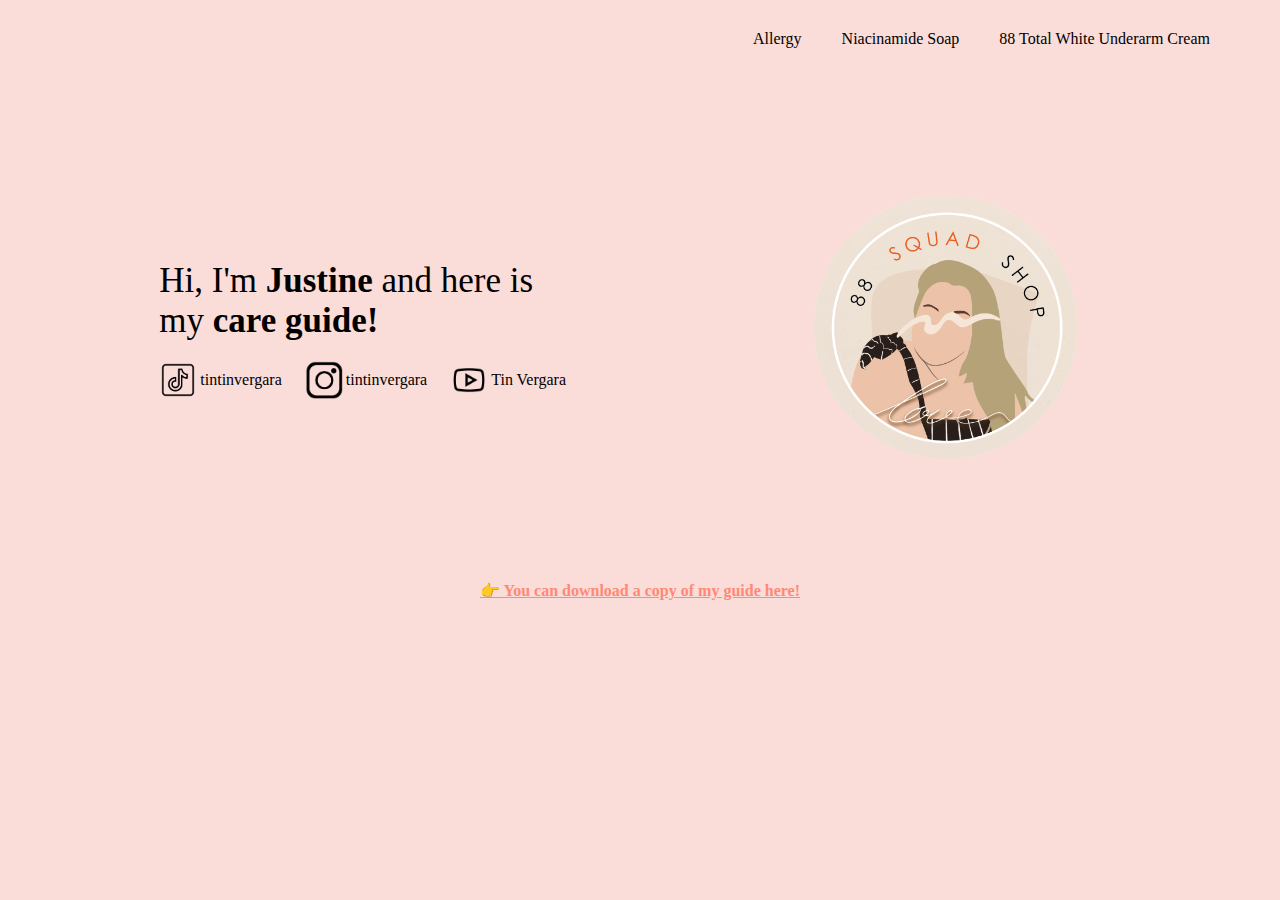
<file: justine/index.html>
<!DOCTYPE html>
<html lang="en">
<head>
    <link rel='stylesheet' href="styles.css">
    <meta charset="UTF-8">
    <meta http-equiv="X-UA-Compatible" content="IE=edge">
    <meta name="viewport" content="width=device-width, initial-scale=1.0">
    <title>Justine's Care Guide</title>
</head>
<body>
    <nav>
        <ul class='nav-list'>
            <li><a class='nav-link' href="allergy.html">Allergy</a></li>
            <li><a class='nav-link' href="soap.html">Niacinamide Soap</a></li>
            <li><a class='nav-link' href="cream.html">88 Total White Underarm Cream</a></li>
        </ul>
        <div class='hamburger'>
            <span class='bar'></span>
            <span class='bar'></span>
            <span class='bar'></span>
        </div>
    </nav>
    <main>
        <section class='info'>
            <div class='phone-lang'>
                <img src='justine.png' alt='picture of justine'>
            </div>
            <div class='first'>
                <p>Hi, I'm <b>Justine</b> and here is <br>my <b>care guide!</b></p>
                  <div class='socials'>  
                        <div class='tiktok'>
                            <img src='tiktok.png'>
                            <a href='https://www.tiktok.com/search?q=tintinvergara&t=1630604782368'><p>tintinvergara</p></a>
                        </div>
                        <div class='insta'>
                            <img src='insta.png'>
                            <a href='https://www.instagram.com/tintinvergara/'><p>tintinvergara</p></a>
                        </div>
                        <div class='youtube'>
                            <img src='youtube.png'>
                            <a href='https://www.youtube.com/c/TinVergara'><p>Tin Vergara</p></a>
                        </div>
                  </div>
            </div>

            <div class='second'>
                <img class='justine-pic' src='justine.png' alt='this is a photo of justine vergara'>
            </div>
        </section>

        <section class='footer'>
            <a href="https://bit.ly/JustineCareGuide"> 👉 You can download a copy of my guide here!</a>
        </section>
    </main>
    <script src='index.js'></script>
</body>
</html>
</file>
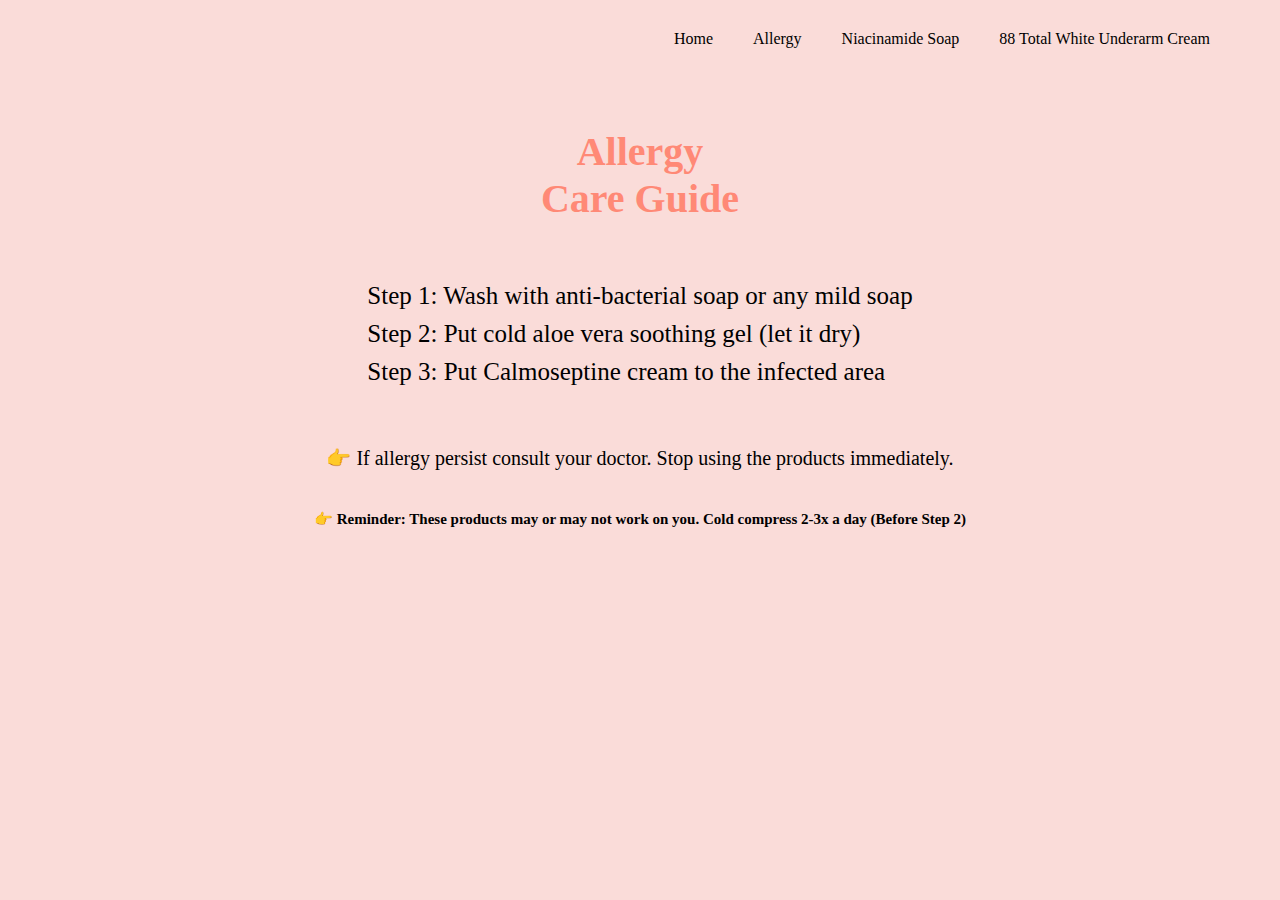
<file: justine/allergy.html>
<!DOCTYPE html>
<html lang="en">
<head>
    <link rel='stylesheet' href="styles.css">
    <meta charset="UTF-8">
    <meta http-equiv="X-UA-Compatible" content="IE=edge">
    <meta name="viewport" content="width=device-width, initial-scale=1.0">
    <title>Allergy: Care Guide</title>
</head>
<body>
    <nav>
        <ul class='nav-list'>
            <li><a class='nav-link' href="index.html">Home</a></li>
            <li><a class='nav-link' href="allergy.html">Allergy</a></li>
            <li><a class='nav-link' href="soap.html">Niacinamide Soap</a></li>
            <li><a class='nav-link' href="cream.html">88 Total White Underarm Cream</a></li>
        </ul>
        <div class='hamburger'>
            <span class='bar'></span>
            <span class='bar'></span>
            <span class='bar'></span>
        </div>
    </nav>
    <main>
        <div class='title'>
            <h1>Allergy</h1>
            <h2>Care Guide</h2>
        </div>

        <div class='steps1'>
            <ul>
                <li>Step 1: Wash with anti-bacterial soap or any mild soap</li>
                <li>Step 2: Put cold aloe vera soothing gel (let it dry)</li>
                <li>Step 3: Put Calmoseptine cream to the infected area</li>
            </ul>
        </div>

        <div class='note1'>
            <p>👉 If allergy persist consult your doctor. Stop using the products immediately.</p>
        </div>

        <div class='reminder1'>
            <p>👉 Reminder: These products may or may not work on you.
            Cold compress 2-3x a day (Before Step 2)</p>
        </div>

    </main>
<script src='index.js'></script>
</body>
</html>
</file>
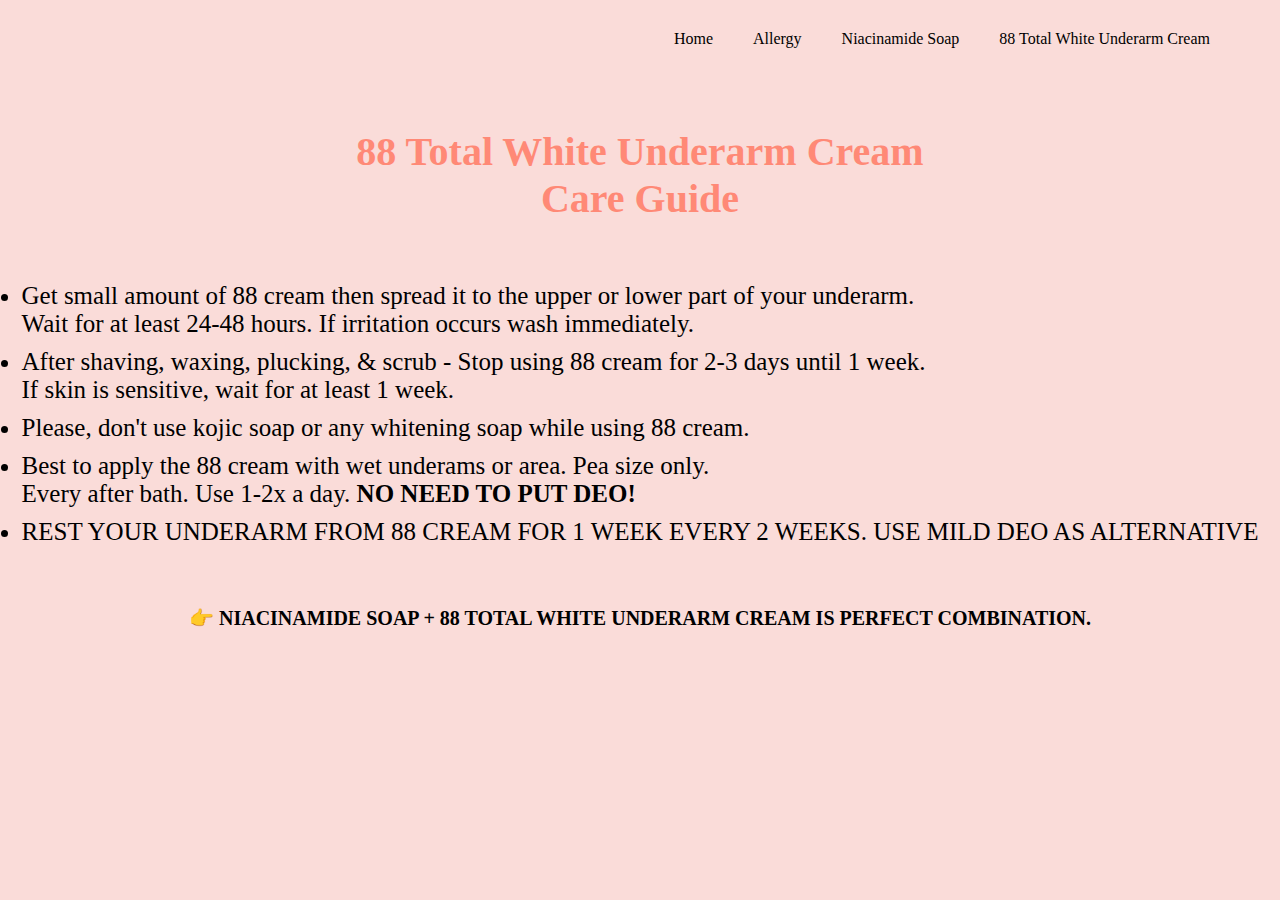
<file: justine/cream.html>
<!DOCTYPE html>
<html lang="en">
<head>
    <link rel='stylesheet' href="styles.css">
    <meta charset="UTF-8">
    <meta http-equiv="X-UA-Compatible" content="IE=edge">
    <meta name="viewport" content="width=device-width, initial-scale=1.0">
    <title>88 Total White Underarm Cream: Care Guide</title>
</head>
<body>
    <nav>
        <ul class='nav-list'>
            <li><a class='nav-link' href="index.html">Home</a></li>
            <li><a class='nav-link' href="allergy.html">Allergy</a></li>
            <li><a class='nav-link' href="soap.html">Niacinamide Soap</a></li>
            <li><a class='nav-link' href="cream.html">88 Total White Underarm Cream</a></li>
        </ul>
        <div class='hamburger'>
            <span class='bar'></span>
            <span class='bar'></span>
            <span class='bar'></span>
        </div>
    </nav>
    <main>
        <div class='title2'>
            <h1>88 Total White Underarm Cream</h1>
            <h2>Care Guide</h2>
        </div>

        <div class='steps2'>
            <ul>
                <li>Get small amount of 88 cream then spread it to the upper or lower part of your underarm.<br>
                Wait for at least 24-48 hours. If irritation occurs wash immediately.</li>
                <li>After shaving, waxing, plucking, & scrub - Stop using 88 cream for 2-3 days until 1 week. <br>
                If skin is sensitive, wait for at least 1 week.</li>
                <li>Please, don't use kojic soap or any whitening soap while using 88 cream.</li>
                <li>Best to apply the 88 cream with wet underams or area. Pea size only. <br>
                Every after bath. Use 1-2x a day.<b> NO NEED TO PUT DEO!</b></li>
                <li>REST YOUR UNDERARM FROM 88 CREAM FOR 1 WEEK EVERY 2 WEEKS. USE MILD DEO AS ALTERNATIVE</li>
            </ul>
        </div>

        <div class='note2'>
            <p><b>👉 NIACINAMIDE SOAP + 88 TOTAL WHITE UNDERARM CREAM IS PERFECT COMBINATION.</b></p>
        </div>

        

    </main>
<script src='index.js'></script>
</body>
</html>
</file>
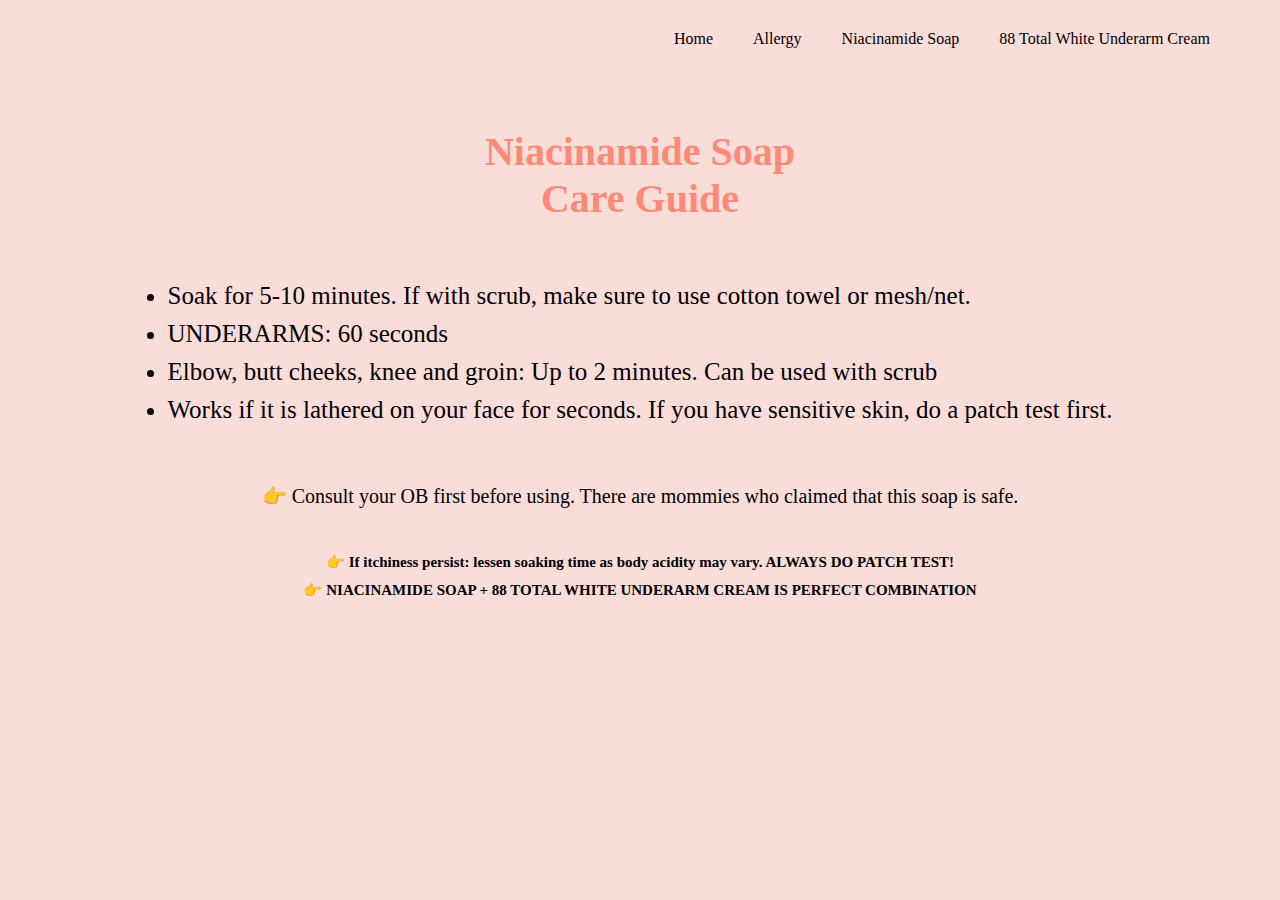
<file: justine/soap.html>
<!DOCTYPE html>
<html lang="en">
<head>
    <link rel='stylesheet' href="styles.css">
    <meta charset="UTF-8">
    <meta http-equiv="X-UA-Compatible" content="IE=edge">
    <meta name="viewport" content="width=device-width, initial-scale=1.0">
    <title>Niacinamide Soap: Care Guide</title>
</head>
<body>
    <nav>
        <ul class='nav-list'>
            <li><a class='nav-link' href="index.html">Home</a></li>
            <li><a class='nav-link' href="allergy.html">Allergy</a></li>
            <li><a class='nav-link' href="soap.html">Niacinamide Soap</a></li>
            <li><a class='nav-link' href="cream.html">88 Total White Underarm Cream</a></li>
        </ul>
        <div class='hamburger'>
            <span class='bar'></span>
            <span class='bar'></span>
            <span class='bar'></span>
        </div>
    </nav>
    <main>
        <div class='title'>
            <h1>Niacinamide Soap</h1>
            <h2>Care Guide</h2>
        </div>

        <div class='steps2'>
            <ul>
                <li>Soak for 5-10 minutes. If with scrub, make sure to use cotton towel or mesh/net.</li>
                <li>UNDERARMS: 60 seconds</li>
                <li>Elbow, butt cheeks, knee and groin: Up to 2 minutes. Can be used with scrub</li>
                <li>Works if it is lathered on your face for seconds. If you have sensitive skin, do a patch test first.</li>
            </ul>
        </div>

        <div class='note2'>
            <p>👉 Consult your OB first before using. There are mommies who claimed that this soap is safe.</p>
        </div>

        <div class='reminder2'>
            <p>👉 If itchiness persist: lessen soaking time as body acidity may vary. ALWAYS DO PATCH TEST!</p>
            <p>👉 NIACINAMIDE SOAP + 88 TOTAL WHITE UNDERARM CREAM IS PERFECT COMBINATION</p>
        </div>

    </main>
<script src='index.js'></script>
</body>
</html>
</file>
<file: justine/styles.css>
* {
    padding: 0;
    margin: 0;
    background-color: #FADCD9;
}

.phone-lang {
    display: none;
}

.phone-lang > img {
    display: none;
}

.bar {
    display: block;
    width: 25px;
    height: 3px;
    transition: all 0.3s ease-in-out;
    background-color: #101010;
    margin: 5px;
}

main {
    animation: transitionIn 1.7s
}

.hamburger {
    display: none;
}

.footer {
    display: flex;
    align-items: center;
    justify-content: center;
}

.footer > a {
    color: #FF8976;
    font-weight: bold;
}


.info {
    display: flex;
    justify-content: space-around;
    align-items: center;
    padding: 5% 5%;
}

.justine-pic {
    border-radius: 50%;
    width: 351px;
    height: 351px;
}

.first {
    padding: 10px;
}

.first > p{
    font-size: 35px;
}

.second {
    padding: 10px;
    
}

.nav-list {
    list-style: none;
    display: flex;
    justify-content: flex-end;
    padding: 30px 50px;
}

.nav-list > li {
    margin: 0 20px;
}

.nav-list > li > a {
    text-decoration: none;
    color: black;
    font-weight:500;
}

.nav-list > li > a:hover {
    opacity: 45%;
}

.tiktok, .insta, .youtube {
    display: flex;
    align-items: center;
}

.tiktok > a, .insta > a, .youtube > a {
    text-decoration: none;
    color: black;
    margin: 0 3px;
}

.socials {
    display: flex;
    margin-top: 20px;
}

.tiktok {
    margin: 0 10px 0 0;
}
.insta, .youtube {
    margin: 0 10px;
}

.tiktok > img {
    width: 38px;
    height: 38px;
}

.insta > img {
    width: 38px;
    height: 38px;
}

.youtube > img {
    width: 38px;
    height: 38px;
}


/* allergy.html */
.title2 {
    display: flex;
    flex-direction: column;
    align-items: center;
    padding: 10px;
    margin: 40px 0;
}

.title {
    display: flex;
    flex-direction: column;
    align-items: center;
    padding: 10px;
    margin: 40px 0;
}

.title > h1, .title > h2 {
    color: #FF8976;
    font-size: 40px;
}

.steps1 {
    display: flex;
    justify-content: center;
    align-items: center;
}

.steps1 > ul {
    list-style: none;
}

.steps1 > ul > li {
    font-size: 25px;
    margin: 10px;
}

.note1 {
    display: flex;
    justify-content: center;
    margin: 50px 0 10px 0;
}

.note1 > p {
    font-size: 20px;;
    
}

.reminder1 {
    display: flex;
    justify-content: center;
    margin: 40px 0;
}

.reminder1 > p {
    font-size: 15px;
    font-weight: bold;
}

/* soap.html */

.title2 > h1, .title2 > h2 {
    color: #FF8976;
    font-size: 40px;
}

.steps2 {
    display: flex;
    justify-content: center;
    align-items: center;
}

.steps2 > ul > li {
    font-size: 25px;
    margin: 10px;
}

.note2 {
    display: flex;
    justify-content: center;
    margin: 50px 0 10px 0;
}

.note2 > p {
    font-size: 20px;;
}

.reminder2 {
    display: flex;
    flex-direction: column;
    align-items: center;
    justify-content: center;
    margin: 40px 0;
}

.reminder2 > p {
    font-size: 15px;
    font-weight: bold;
    margin: 5px 0;
}


/* responsiveness */
@media only screen and (min-width: 320px) and (max-width: 768px) {
     /* navbar responsiveness */
     .nav-list {
        position: fixed;
        left: -112%;
        top: 2rem;
        flex-direction: column;
        background-color: #fff;
        width: 70%;
        border-radius: 10px;
        text-align: center;
        transition: 0.3s;
        box-shadow: 0 10px 27px rgba(0, 0, 0, 0.05);
    }

    .nav-list.active {
        left: 0;
    }

    .nav-list > li {
        margin: 1rem 0;
        background-color: #fff;
    }

    .nav-list > li > a {
        color: #FF8976;
        background-color: #fff;
    }

    .hamburger {
        display: block;
        cursor: pointer;
    }

    .hamburger.active .bar:nth-child(2) {
        opacity: 0;
    }

    .hamburger.active .bar:nth-child(1) {
        transform: translateY(8px) rotate(45deg);
    }

    .hamburger.active .bar:nth-child(3) {
        transform: translateY(-8px) rotate(-45deg);
    }


    /* home */
    .footer {
        display: flex;
        align-items: center;
        justify-content: center;
        margin: 10px 15px;
    }
    
    .footer > a {
        color: #FF8976;
        font-weight: bold;

    }

    .phone-lang {
        display: block;
    }

    .phone-lang > img {
        display: block;
        height: 151px;
        width: 151px;
    }
    
    .info {
        display: flex;
        flex-direction: column;
        justify-content: space-around;
        align-items: center;
        padding: 15% 5%;
    }
    
    
    
    .first {
        padding: 10px;
    }
    
    .first > p{
        font-size: 22px;
    }
    
    .second {
        display: none;
        padding: 0;
    }
    
    .tiktok, .insta, .youtube {
        display: flex;
        flex-direction: column;
        align-items: center;
    }

    .tiktok > a, .insta > a, .youtube > a {
        font-size: 13px;
    }
    
    .socials {
        display: flex;
        margin-top: 40px;
    }
    
    .tiktok {
        margin: 0 5px 0 0;
    }
    .insta, .youtube {
        margin: 0 5px;
    }
    
    .tiktok > img {
        width: 28px;
        height: 28px;
    }
    
    .insta > img {
        width: 28px;
        height: 28px;
    }
    
    .youtube > img {
        width: 28px;
        height: 28px;
    }
    
    /* allergy */

    .title {
        display: flex;
        flex-direction: column;
        align-items: center;
        padding: 10px;
        margin: 40px 0;
    }
    
    .title > h1, .title > h2 {
        color: #FF8976;
        font-size: 35px;
    }
    
    .steps1 > ul {
        list-style: none;
    }
    
    .steps1 > ul > li {
        font-size: 20px;
        margin: 5px;
        padding: 10px;
    }
    
    .note1 {
        display: flex;
        justify-content: center;
        margin: 30px 0 10px 0;
        padding: 10px;
    }
    
    .note1 > p {
        font-size: 18px;;
        
    }
    
    .reminder1 {
        display: flex;
        justify-content: center;
        margin: 30px 0;
        padding: 10px;
    }
    
    .reminder1 > p {
        font-size: 12px;
        font-weight: bold;
    }
    
    /* soap and cream */
    .title2 > h1 {
        text-align: center;
        margin-left: 10px;
    }

    .title2 > h1, .title2 > h2 {
        color: #FF8976;
        font-size: 30px;
    }

    .steps2 {
        display: flex;
        justify-content: center;
        align-items: center;
        padding: 10px;
    }
    
    .steps2 > ul > li {
        font-size: 15px;
        margin: 10px 15px;
    }
    
    .note2 {
        display: flex;
        justify-content: center;
        padding: 10px;
        margin: 30px 0 10px 0;
    }
    
    .note2 > p {
        font-size: 15px;;
        
    }
    
    .reminder2 {
        display: flex;
        flex-direction: column;
        align-items: center;
        justify-content: center;
        margin: 20px 0;
        padding: 10px;
    }
    
    .reminder2 > p {
        font-size: 15px;
        font-weight: bold;
        margin: 5px 0;
    }

}



@keyframes transitionIn {
    from {
        opacity: 0;
        transform: rotateX(0deg)
    }
    
    to {
        opacity: 1;
        transform: rotateX(0);
    }
}
</file>
